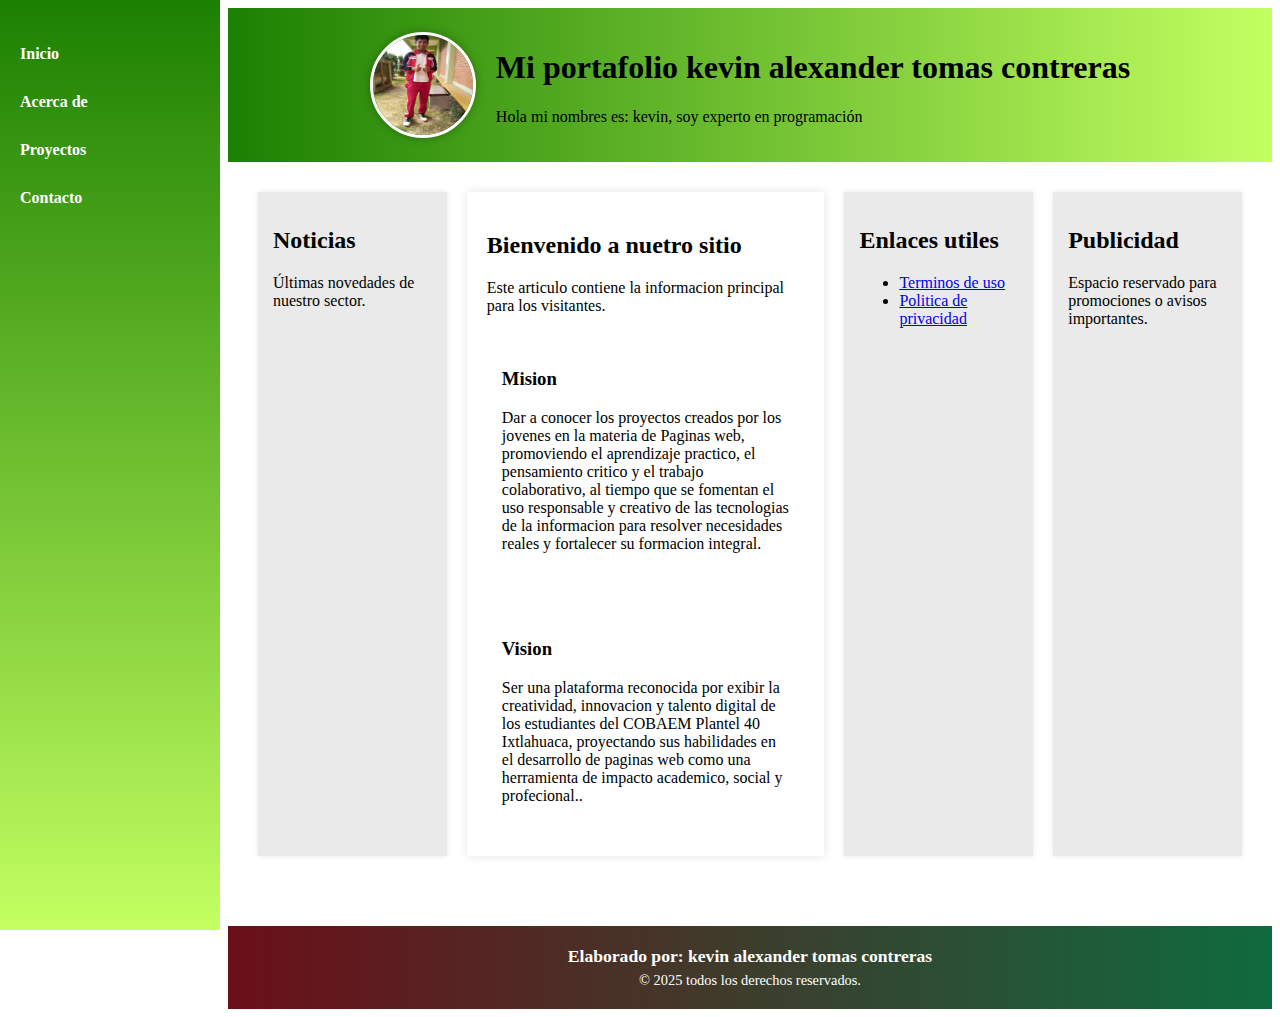
<file: index.html>
<html lang="es">
<head>
	<meta charset="UTF-8">
	<title>Mi Portafolio 603A
	</title>
	<style type="text/css"></style>
	<link rel="stylesheet" type="text/css" href="estilos.css">
	<title>Sembrarte</title>
</head>
<!--nav izquierdo-->
<nav>
	<ul>
		<li><a href="#">Inicio
		</a></li>
		<li><a href="#">Acerca de</a></li>
		<li><a href="#">Proyectos</a>
		<ul>
			<li><a href="#">Calificaciones</a></li>
			<li><a href="">Directorio</a></li>
			<li><a href="reforestacionkeny/inicio.html">Reforestación</a></li>
			<li><a href="#">Cuestionario</a></li>
		</ul> </li>
		<li><a href="contacto2.html">Contacto</a></li>
	</ul>
</nav>
<div class="contenido">
<!--header con imagen-->
<header>
	<img src="img/img.kevin.jpeg" alt="Foto de perfil">
	<div class="titulo">
		<h1>Mi portafolio kevin alexander tomas contreras </h1>
		<p>Hola mi nombres es: kevin, soy experto en programación</p>
	</div>
</header>
</head>
	<main>
		<aside>
			<h2>Noticias</h2>
			<p>Últimas novedades de nuestro sector.</p>
		</aside>
		<article>
			<h2>Bienvenido a nuetro sitio</h2>
			<p>Este articulo contiene la informacion principal para los visitantes.</p>
			<section>
				<h3>Mision</h3>
				<p>Dar a conocer los proyectos creados por los jovenes en la materia de Paginas web, promoviendo el aprendizaje practico, el pensamiento critico y el trabajo colaborativo, al tiempo que se fomentan el uso responsable y creativo de las tecnologias de la informacion para resolver necesidades reales y fortalecer su formacion integral.</p>
			</section>
			<section>
			<h3>Vision</h3>
			<p>Ser una plataforma reconocida por exibir la creatividad, innovacion y talento digital de los estudiantes del COBAEM Plantel 40 Ixtlahuaca, proyectando sus habilidades en el desarrollo de paginas web como una herramienta de impacto academico, social y profecional..</p>
			</section>
		</article>
		<aside>
			<h2>Enlaces utiles</h2>
			<ul>
				<li><a href="#">Terminos de uso</a></li>
				<li><a href="#">Politica de privacidad</a></li>
			</ul>
		</aside>
		<aside>
			<h2>Publicidad</h2>
			<p>Espacio reservado para promociones o avisos importantes.</p>
		</aside>
	</main>
	<!--footer-->
	<footer>
		<h3>Elaborado por: kevin alexander tomas contreras</h3>
		<p>&copy; 2025 todos los derechos reservados.</p>
	</footer>
</div>
	</html>
</file>
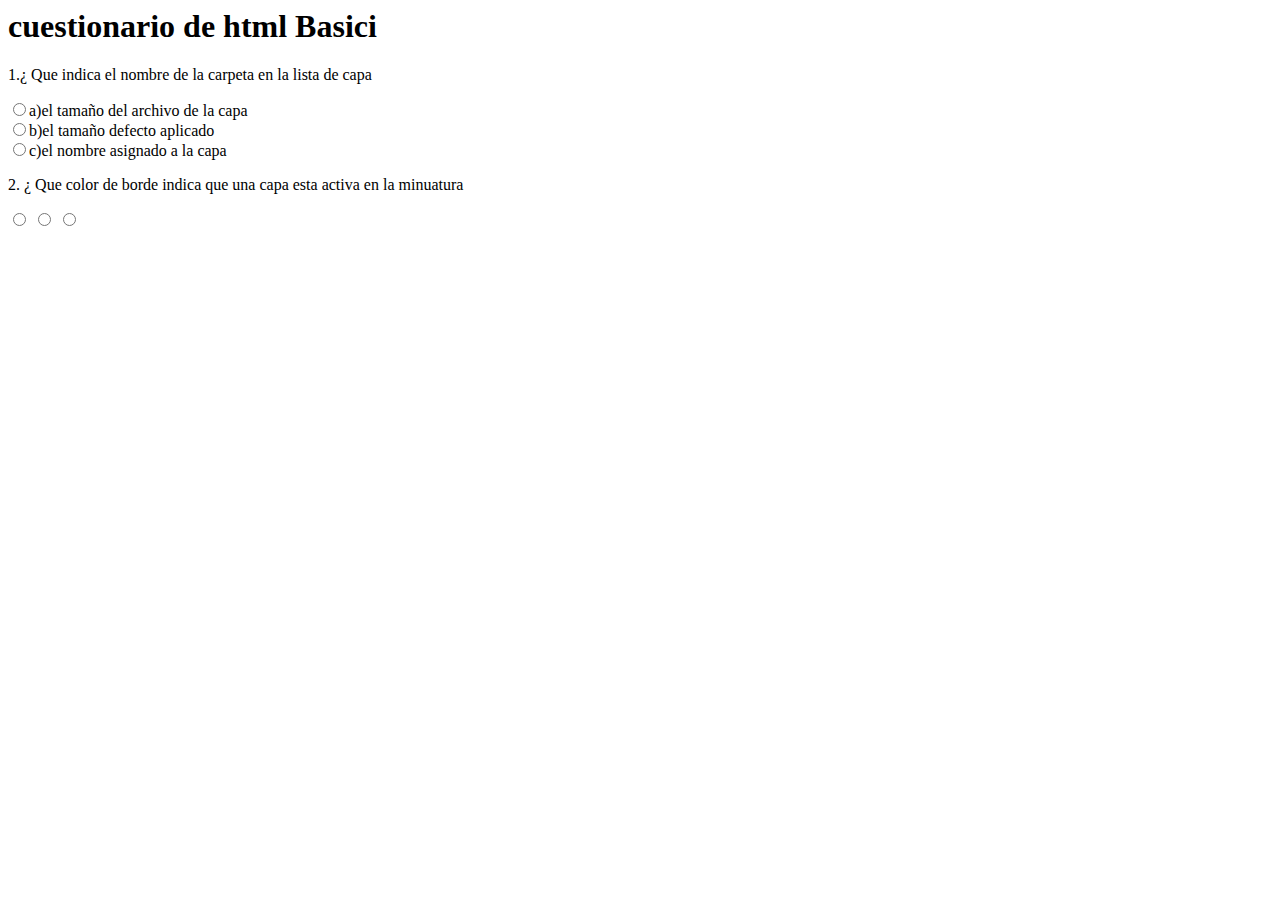
<file: cuestionario.html>
<title>Cuestionario</title>
<body>
	<h1> cuestionario de html Basici</h1>
	<form action="#" method="post">
		<! pregumta 1-->
			<p> 1.¿ Que indica el nombre de la carpeta en la lista de capa</p>
			<input type="radio" name="p1"vuelve="a">a)el tamaño del archivo de la capa</br>
			<input type="radio" name="p1"vuelve="a">b)el tamaño defecto aplicado</br>
			<input type="radio" name="p1"vuelve="a">c)el nombre asignado a la capa</br>
			<! pregumta 2-->
				<p>2. ¿ Que color de borde indica que una capa esta activa en la minuatura</p>
				<input type="radio" name="p2"vuelve="a">
			    <input type="radio" name="p2"vuelve="a">
			    <input type="radio" name="p2"vuelve="a">
</form>
</body>
</file>
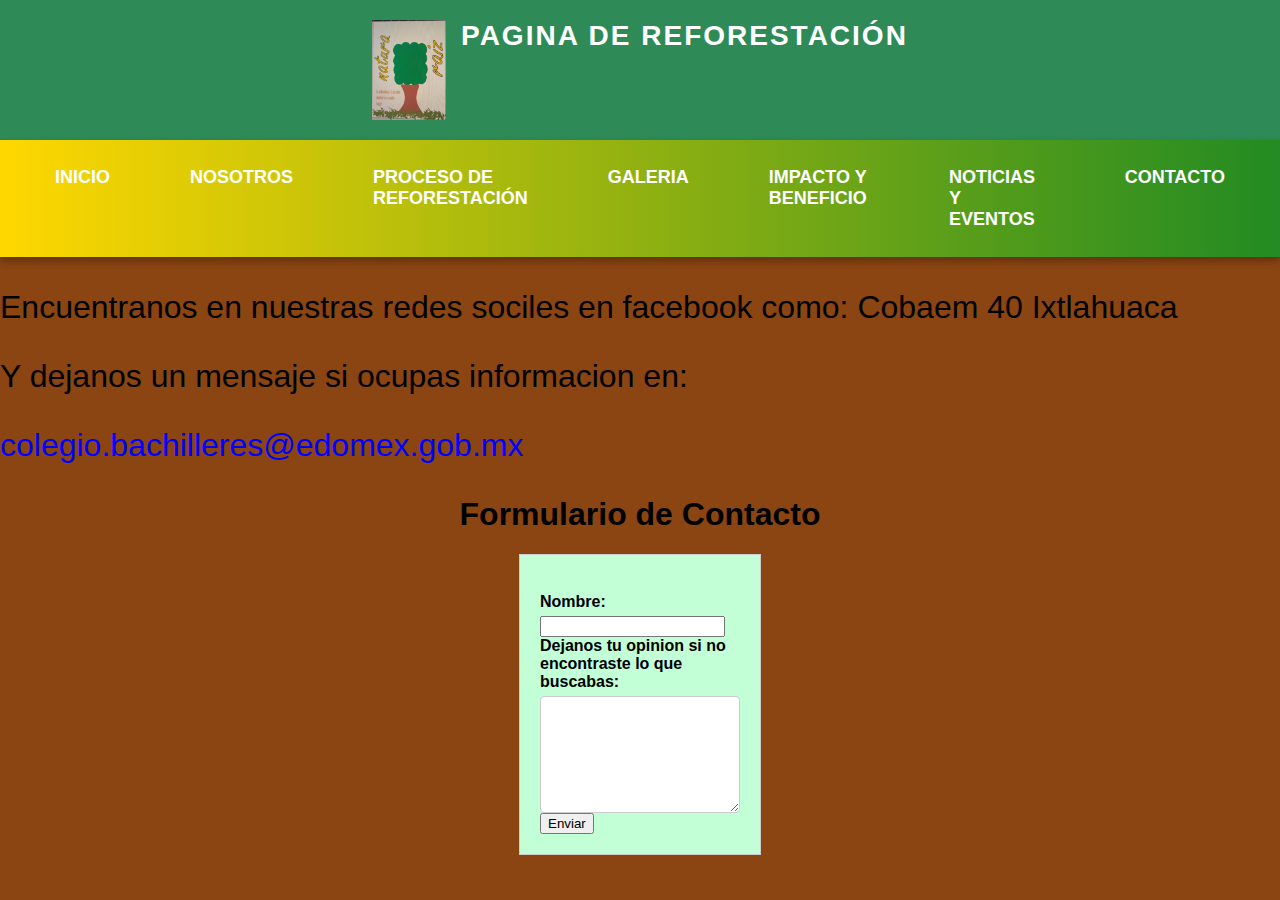
<file: reforestacionkeny/contacto.html>
<html>
<head>
	<meta charset="utf-8">
	<meta name="viewport" content="width=device-width, initial-scale=1">
	<link rel="stylesheet" type= "text/css" href="estilos2.css"> 
	<title>Eco Book</title>
	<style>
		p{
			font-size: 2em;
			color: black;
		}
	</style>
</head>
<body>
<header>
		<img src="img/logo.jpeg" alt="pagina de Reforestación">
		<span> Pagina de reforestación </span>
	</header>

	 
<!-- Barra de navegacion -->
<nav>
	<ul>
		<li><a href="pagina de inicio.html">Inicio</a></li>
		<li><a href="nosotros.html">Nosotros</a></li>
		<li><a href="procesodereforestacion.html">Proceso de reforestación</a> </li>
		<li><a href="galeria.html">Galeria</a></li>
		<li><a href="impactosybeneficios.html">Impacto y Beneficio</a></li>
		<li><a href="noticiasyeventos.html">Noticias y Eventos</a></li>
		<li><a href="inicio.html">Contacto</a></li>


</ul>
</nav>
   <p style="color: black;"style="font-size: 30px;"> Encuentranos en nuestras redes sociles en facebook como: Cobaem 40 Ixtlahuaca</p>
    <p style="color: black;"style="font-size: 30px;">Y dejanos un mensaje si ocupas informacion en:</p> 
    <p style="color: blue;"style="font-size: 30px;"> colegio.bachilleres@edomex.gob.mx</p> 

<title>Mi portafolio 603A</title>
	<style type="text/css"></style>
	<link rel="stylesheet" type= "text/css" href="estilos.css"> 
</head>
<h1>
    Formulario de Contacto
  </h1>
  <form action="#" method="post">
  	<br>
    <label for="Nombre">Nombre:</label>
    <input type="Nombre" id="Nombre" name="Nombre" required>
  	<br>
    <label for="Mensaje"> Dejanos tu opinion si no encontraste lo que buscabas:</label>
    <textarea id="Mensaje" name="Mensaje" rows="5" required></textarea>
    <button type="Submit">Enviar</button>
  </form>

</body>
</html>
</body>
</html>
</file>
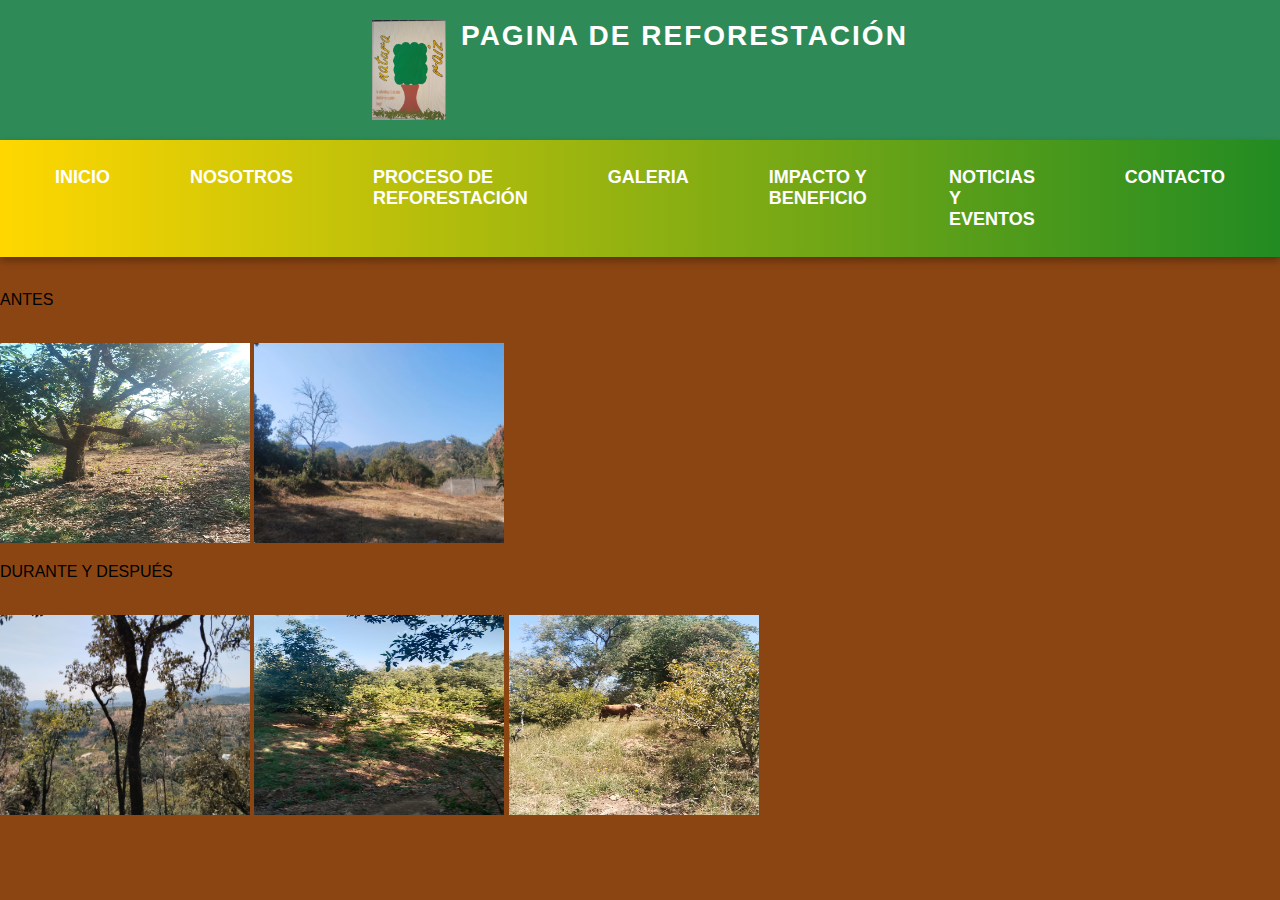
<file: reforestacionkeny/galeria.html>
<html>
<head>
	<meta charset="utf-8">
	<meta name="viewport" content="width=device-width, initial-scale=1">
	<link rel="stylesheet" type= "text/css" href="estilos.css"> 
	<title>Eco Book</title>

</head>
<body>
	<header>
		<img src="img/logo.jpeg" alt="pagina de Reforestación">
		<span> Pagina de reforestación </span>
	</header>
	




<!-- Barra de navegacion -->
<nav>
	<ul>
		<li><a href="pagina de inicio.html">Inicio</a></li>
		<li><a href="nosotros.html">Nosotros</a></li>
		<li><a href="procesodereforestacion.html">Proceso de reforestación</a> </li>
		<li><a href="inicio.html">Galeria</a></li>
		<li><a href="impactosybeneficios.html">Impacto y Beneficio</a></li>
		<li><a href="noticiasyeventos.html">Noticias y Eventos</a></li>
		<li><a href="contacto.html">Contacto</a></li>
	</ul>
</nav>
     <div>
	
    </div>

		
<br>
<p style="color: black;"style="font-size: 40px;">ANTES</p>
<br>
  <img src="img2/1.jpeg" width="250" height="200">
  <img src="img2/2.jpeg" width="250" height="200">
  
<br>
<p style="color: black;"style="font-size: 40px;">DURANTE Y DESPUÉS</p>
<br>
  <img src="img2/3.jpeg" width="250" height="200">
  <img src="img2/4.jpeg" width="250" height="200">
  <img src="img2/5.jpeg" width="250" height="200">
</body>
</html>
</file>
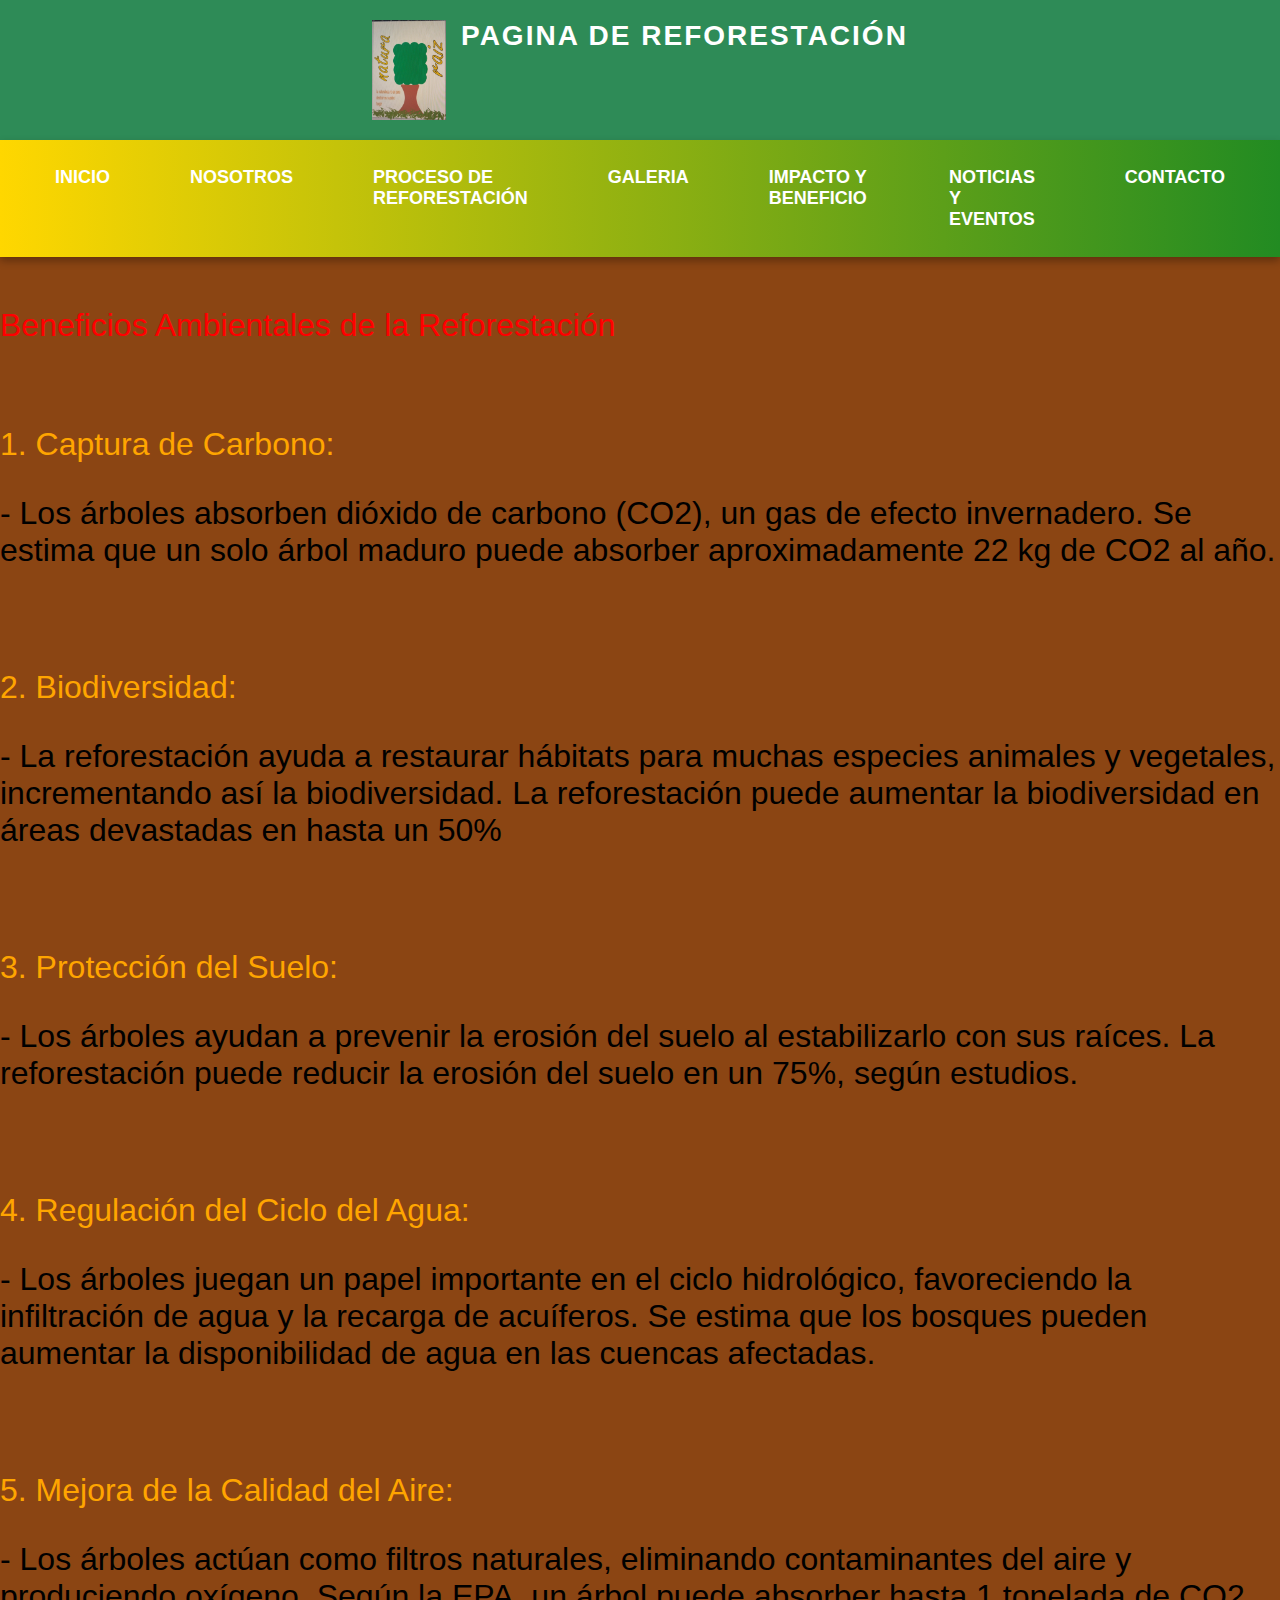
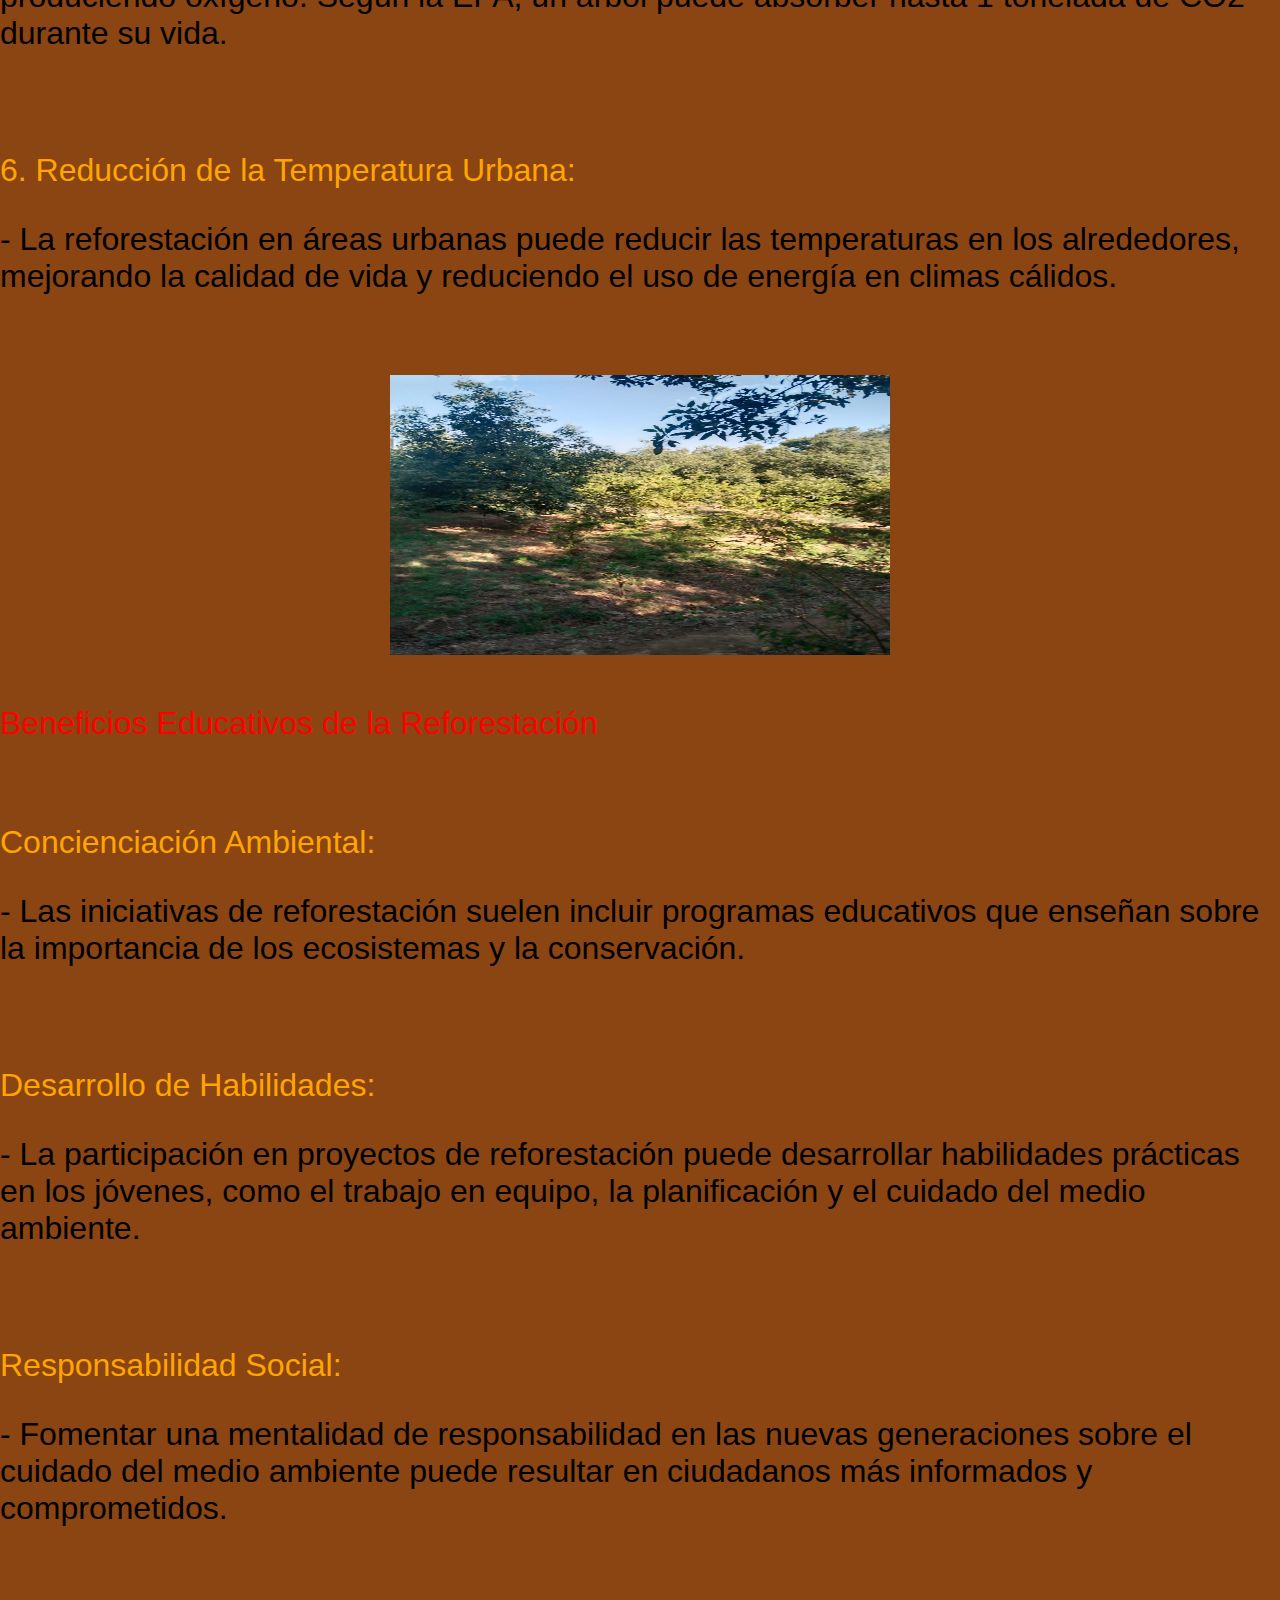
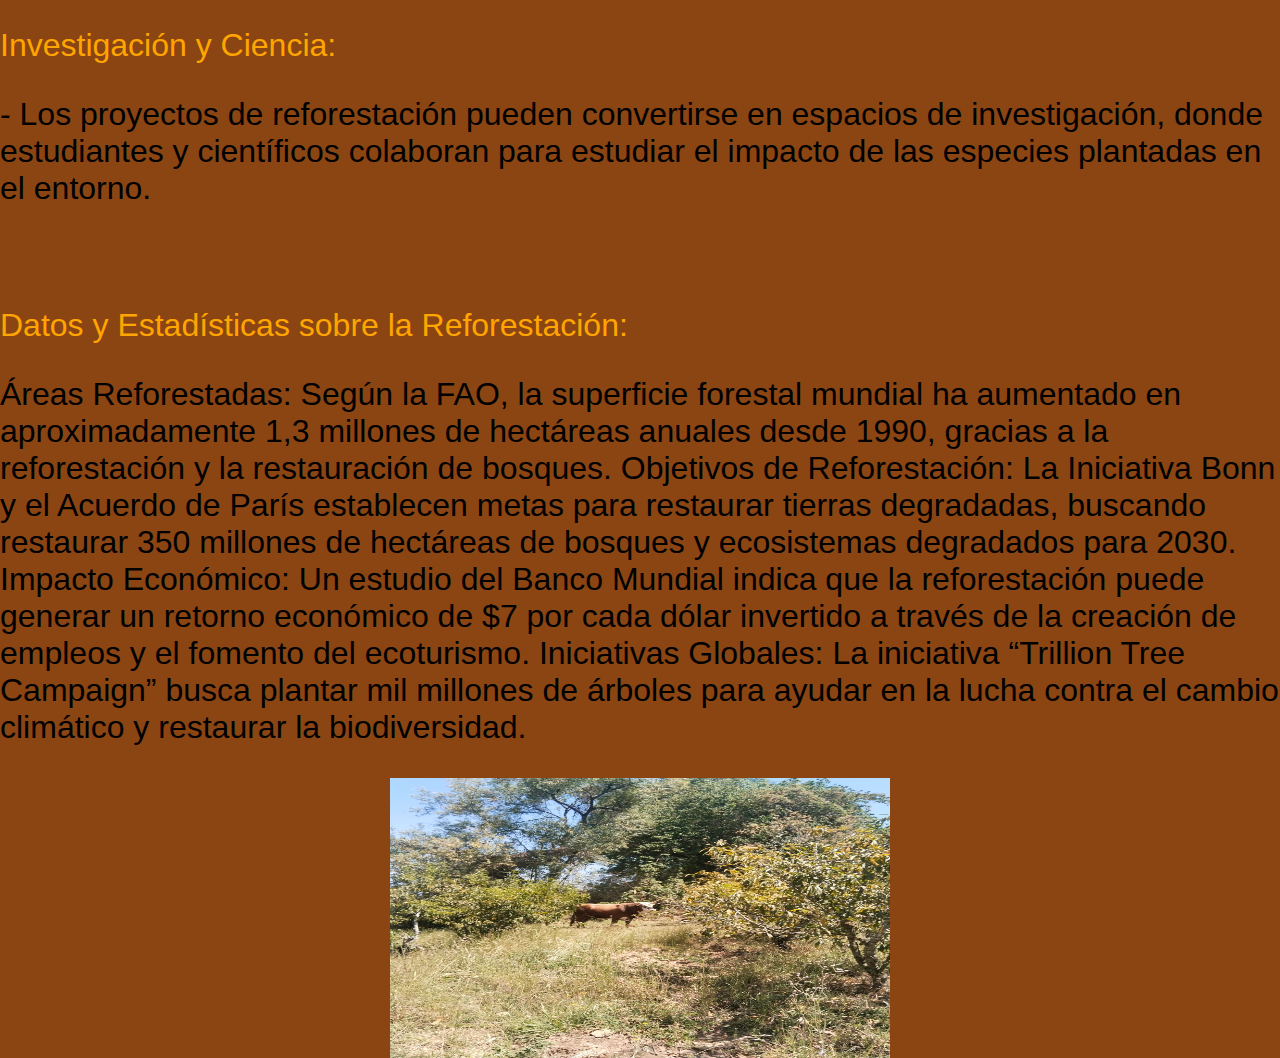
<file: reforestacionkeny/impactosybeneficios.html>
<html>
<head>
	<meta charset="utf-8">
	<meta name="viewport" content="width=device-width, initial-scale=1">
	<link rel="stylesheet" type= "text/css" href="estilos.css"> 
	<title>Eco Book</title>
	<style>
		p{
			font-size: 2em;
			color: black;
		}
	</style>
	
</head>
<body>
<header>
		<img src="img/logo.jpeg" alt="pagina de Reforestación">
		<span> Pagina de reforestación </span>
	</header>
	

<!-- Barra de navegacion -->
<nav>
	<ul>
	   <li><a href="pagina de inicio.html">Inicio</a></li>
		<li><a href="nosotros.html">Nosotros</a></li>
		<li><a href="procesodereforestacion.html">Proceso de reforestación</a> </li>
		<li><a href="galeria.html">Galeria</a></li>
		<li><a href="inicio.html">Impacto y Beneficio</a></li>
		<li><a href="noticiasyeventos.html">Noticias y Eventos</a></li>
		<li><a href="contacto.html">Contacto</a></li>

</ul>
</nav>
 <br>
 <p style="color: red;"style="font-size: 40px;">Beneficios Ambientales de la Reforestación</p>
<br>
 <p style="color: orange;"style="font-size: 40px;"> 1. Captura de Carbono:</p>
   <p style="color: black;"style="font-size: 40px;">  - Los árboles absorben dióxido de carbono (CO2), un gas de efecto invernadero. Se estima que un solo árbol maduro puede absorber aproximadamente 22 kg de CO2 al año.</p>
<br>
<br>
 <p style="color: orange;"style="font-size: 40px;">2. Biodiversidad:</p>
    <p style="color: black;"style="font-size: 40px;"> - La reforestación ayuda a restaurar hábitats para muchas especies animales y vegetales, incrementando así la biodiversidad. La reforestación puede aumentar la biodiversidad en áreas devastadas en hasta un 50%</p>
<br>
<br>
 <p style="color: orange;"style="font-size: 40px;">3. Protección del Suelo:</p>
    <p style="color: black;"style="font-size: 40px;"> - Los árboles ayudan a prevenir la erosión del suelo al estabilizarlo con sus raíces. La reforestación puede reducir la erosión del suelo en un 75%, según estudios.</p>
<br>
<br>
 <p style="color: orange;"style="font-size: 40px;">4. Regulación del Ciclo del Agua:</p>
    <p style="color: black;"style="font-size: 40px;"> - Los árboles juegan un papel importante en el ciclo hidrológico, favoreciendo la infiltración de agua y la recarga de acuíferos. Se estima que los bosques pueden aumentar la disponibilidad de agua en las cuencas afectadas.</p>
<br>
<br>
 <p style="color: orange;"style="font-size: 40px;">5. Mejora de la Calidad del Aire:</p>
    <p style="color: black;"style="font-size: 40px;"> - Los árboles actúan como filtros naturales, eliminando contaminantes del aire y produciendo oxígeno. Según la EPA, un árbol puede absorber hasta 1 tonelada de CO2 durante su vida.</p>
<br>
<br>
 <p style="color: orange;"style="font-size: 40px;">6. Reducción de la Temperatura Urbana:</p>
    <p style="color: black;"style="font-size: 40px;"> - La reforestación en áreas urbanas puede reducir las temperaturas en los alrededores, mejorando la calidad de vida y reduciendo el uso de energía en climas cálidos.</p>
<br>
<p style="font-size: 30px;"Este texto es mas grande>
  
<div style="text-align: center;"><img src="img2/4.jpeg" width="500" height="280"></div>
<br>
<p style="color: red;"style="font-size: 40px;">Beneficios Educativos de la Reforestación</p>
<br>
 <p style="color: orange;"style="font-size: 40px;">Concienciación Ambiental:</p>
    <p style="color: black;"style="font-size: 40px;"> - Las iniciativas de reforestación suelen incluir programas educativos que enseñan sobre la importancia de los ecosistemas y la conservación.</p>
   <br>
   <br>
 <p style="color: orange;"style="font-size: 40px;">Desarrollo de Habilidades:</p>
    <p style="color: black;"style="font-size: 40px;"> - La participación en proyectos de reforestación puede desarrollar habilidades prácticas en los jóvenes, como el trabajo en equipo, la planificación y el cuidado del medio ambiente.</p>
<br>
<br>
 <p style="color: orange;"style="font-size: 40px;">Responsabilidad Social:</p>
    <p style="color: black;"style="font-size: 40px;"> - Fomentar una mentalidad de responsabilidad en las nuevas generaciones sobre el cuidado del medio ambiente puede resultar en ciudadanos más informados y comprometidos.</p>
<br>
<br>
 <p style="color: orange;"style="font-size: 40px;">Investigación y Ciencia:</p>
    <p style="color: black;"style="font-size: 40px;"> - Los proyectos de reforestación pueden convertirse en espacios de investigación, donde estudiantes y científicos colaboran para estudiar el impacto de las especies plantadas en el entorno.</p>
<br>
<br>
 <p style="color: orange;"style="font-size: 40px;">Datos y Estadísticas sobre la Reforestación:</p>
 <p style="color: black;"style="font-size: 40px;"> Áreas Reforestadas: Según la FAO, la superficie forestal mundial ha aumentado en aproximadamente 1,3 millones de hectáreas anuales desde 1990, gracias a la reforestación y la restauración de bosques.
Objetivos de Reforestación: La Iniciativa Bonn y el Acuerdo de París establecen metas para restaurar tierras degradadas, buscando restaurar 350 millones de hectáreas de bosques y ecosistemas degradados para 2030.
Impacto Económico: Un estudio del Banco Mundial indica que la reforestación puede generar un retorno económico de $7 por cada dólar invertido a través de la creación de empleos y el fomento del ecoturismo.
Iniciativas Globales: La iniciativa “Trillion Tree Campaign” busca plantar mil millones de árboles para ayudar en la lucha contra el cambio climático y restaurar la biodiversidad.</p>

<p style="font-size: 30px;"Este texto es mas grande>

<div style="text-align: center;"><img src="img2/5.jpeg" width="500" height="280"></div>

</body>
</html>
</file>
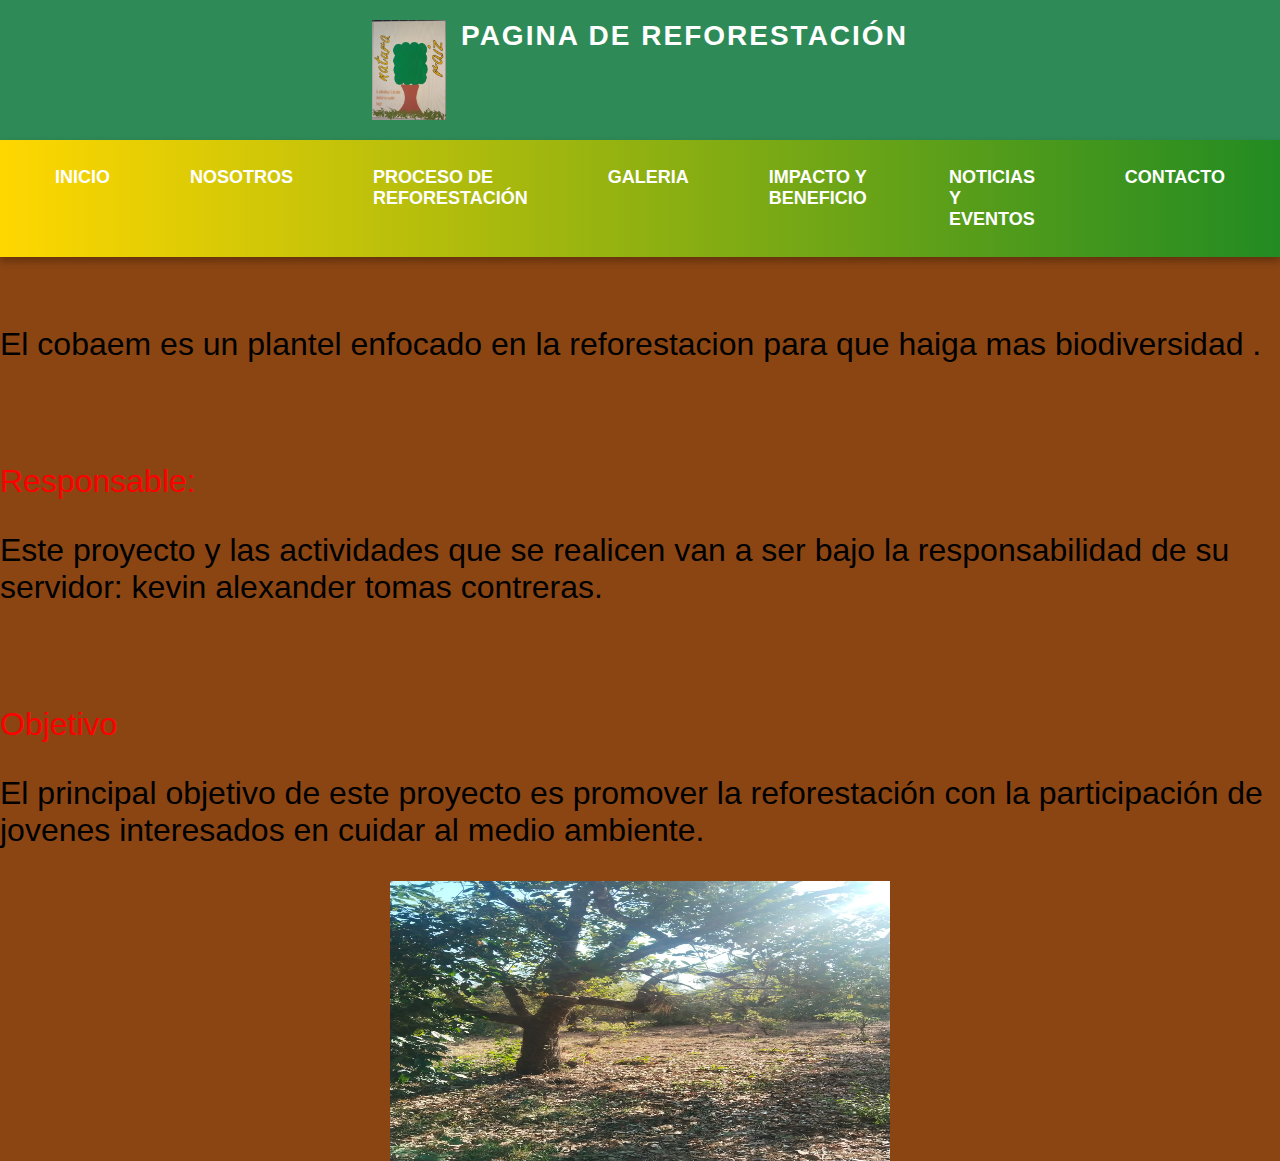
<file: reforestacionkeny/nosotros.html.html>
<html>
<head>
	<meta charset="utf-8">
	<meta name="viewport" content="width=device-width, initial-scale=1">
	<link rel="stylesheet" type= "text/css" href="estilos.css"> 
	<title>Eco Book</title>
	<style>
		p{
			font-size: 2em;
			color: black;
		}
	</style>
	
</head>
<body>
<header>
		<img src="img/logo.jpeg" alt="pagina de Reforestación">
		<span> Pagina de reforestación </span>
	</header>
	

<!-- Barra de navegacion -->
<nav>
	<ul>
		<li><a href="pagina de inicio.html">Inicio</a></li>
		<li><a href="inicio.html">Nosotros</a></li>
		<li><a href="procesodereforestacion.html">Proceso de reforestación</a> </li>
		<li><a href="galeria.html">Galeria</a></li>
		<li><a href="impactosybeneficios.html">Impacto y Beneficio</a></li>
		<li><a href="noticiasyeventos.html">Noticias y Eventos</a></li>
		<li><a href="contacto.html">Contacto</a></li>

</ul>
</nav>

<p style="color: black;"style="font-size: 40px;"> 
	<br>
	El cobaem es un plantel enfocado en la reforestacion para que haiga mas biodiversidad .</p>
	<br>
	<br>
<p style="color: red;"style="font-size: 40px;">Responsable:</p>
	<p style="color: black;"style="font-size: 40px;"> Este proyecto y las actividades que se realicen van a ser bajo la responsabilidad de su servidor: kevin alexander tomas contreras.</p>
	<br>
	<br>
<p style="color: red;"style="font-size: 40px;"> Objetivo</p>
	<p style="color: black;"style="font-size: 40px;"> El principal objetivo de este proyecto es promover la reforestación con la participación de jovenes interesados en cuidar al medio ambiente.</p>

<p style="font-size: 30px;"Este texto es mas grande>
  
<div style="text-align: center;"><img src="img2/1.jpeg" width="500" height="280"></div>
  

	</body>
</html>
</file>
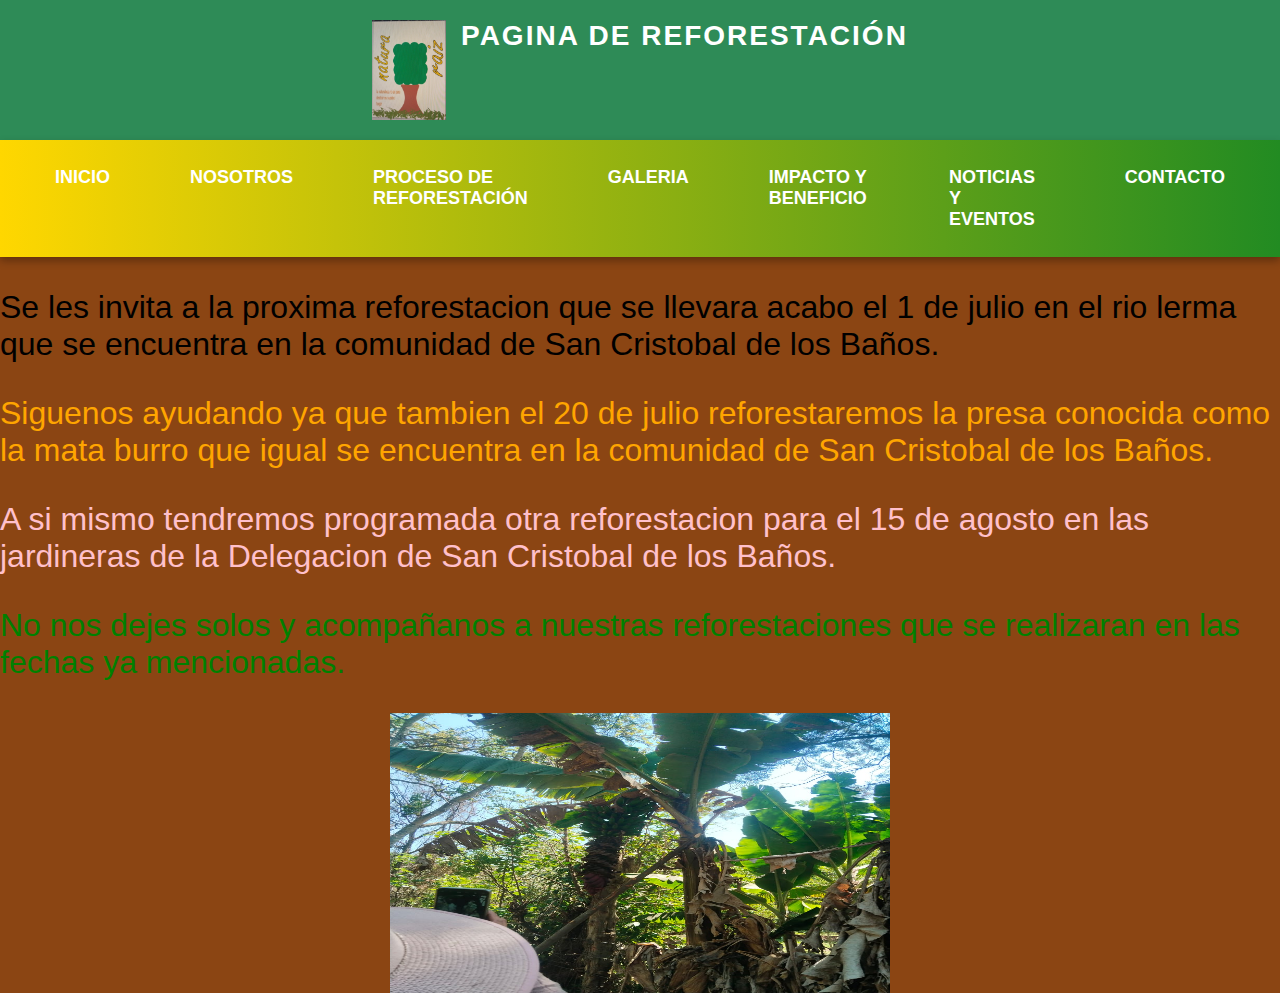
<file: reforestacionkeny/noticiasyeventos.html>
<html>
<head>
	<meta charset="utf-8">
	<meta name="viewport" content="width=device-width, initial-scale=1">
	<link rel="stylesheet" type= "text/css" href="estilos.css"> 
	<title>Eco Book</title>
	<style>
		p{
			font-size: 2em;
			color: black;
		}
	</style>
	
</head>
<body>
<header>
		<img src="img/logo2.jpeg" alt="pagina de Reforestación">
		<span> Pagina de reforestación </span>
	</header>
	

<!-- Barra de navegacion -->
<nav>
	<ul>
		<li><a href="pagina de inicio.html">Inicio</a></li>
		<li><a href="nosotros.html">Nosotros</a></li>
		<li><a href="procesodereforestacion.html">Proceso de reforestación</a> </li>
		<li><a href="galeria.html">Galeria</a></li>
		<li><a href="impactosybeneficios.html">Impacto y Beneficio</a></li>
		<li><a href="inicio.html">Noticias y Eventos</a></li>
		<li><a href="contacto.html">Contacto</a></li>


</ul>
</nav>

 <p style="color: black;"style="font-size: 40px;"> 
 	Se les invita a la proxima reforestacion que se llevara acabo el 1 de julio en el rio lerma que se encuentra en la comunidad de San Cristobal de los Baños.</p>

 <p style="color: orange;"style="font-size: 40px;"> 
 	Siguenos ayudando ya que tambien el 20 de julio reforestaremos la presa conocida como la mata burro que igual se encuentra en la comunidad de San Cristobal de los Baños.</p>

 <p style="color: pink;"style="font-size: 40px;"> 
    A si mismo tendremos programada otra reforestacion para el 15 de agosto en las jardineras de la Delegacion de San Cristobal de los Baños.</p>

<p style="color: green;"style="font-size: 40px;"> 
    No nos dejes solos y acompañanos a nuestras reforestaciones que se realizaran en las fechas ya mencionadas.

<p style="font-size: 30px;"Este texto es mas grande>
 

<div style="text-align: center;"><img src="img2/6.jpeg" width="500" height="280"></div>

</body>
</html>
</file>
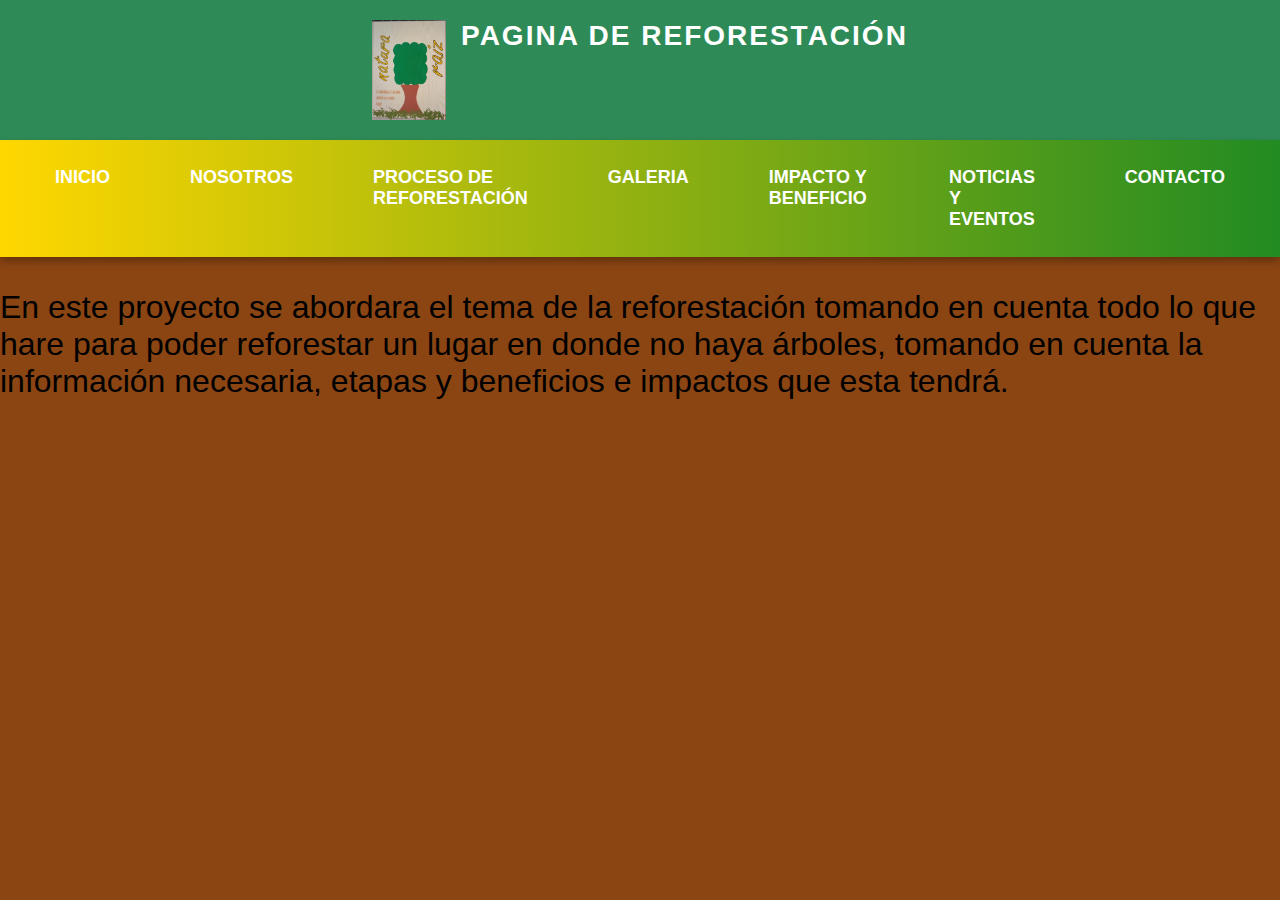
<file: reforestacionkeny/pagina de inicio.html>
<!DOCTYPE html>
<html>
<head>
	<meta charset="utf-8">
	<meta name="viewport" content="width=device-width, initial-scale=1">
	<link rel="stylesheet" type= "text/css" href="estilos.css"> 
	<title>Eco Book</title>
	<style>
		p{
			font-size: 2em;
			color: black;
		}
	</style>
</head>
<body>
<header>
		<img src="img/logo.jpeg" alt="pagina de Reforestación">
		<span> Pagina de reforestación </span>
	</header>
	

<!-- Barra de navegacion -->
<nav>
	<ul>
		<li><a href="inicio.html">Inicio</a></li>
		<li><a href="nosotros.html">Nosotros</a></li>
		<li><a href="procesodereforestacion.html">Proceso de reforestación</a> </li>
		<li><a href="galeria.html">Galeria</a></li>
		<li><a href="impactosybeneficios.html">Impacto y Beneficio</a></li>
		<li><a href="noticiasyeventos.html">Noticias y Eventos</a></li>
		<li><a href="contacto.html">Contacto</a></li>
</ul>
</nav>
   <p style="color: black;"style="font-size: 40px;"> 
   En este proyecto se abordara el tema de la reforestación tomando en cuenta todo lo que hare para poder reforestar un lugar en donde no haya árboles, tomando en cuenta la información necesaria, etapas y beneficios e impactos que esta tendrá.</p>
  
 <p style="font-size: 30px;"Este texto es mas grande>
 

</body>
</html>
</body>
</html>
</file>
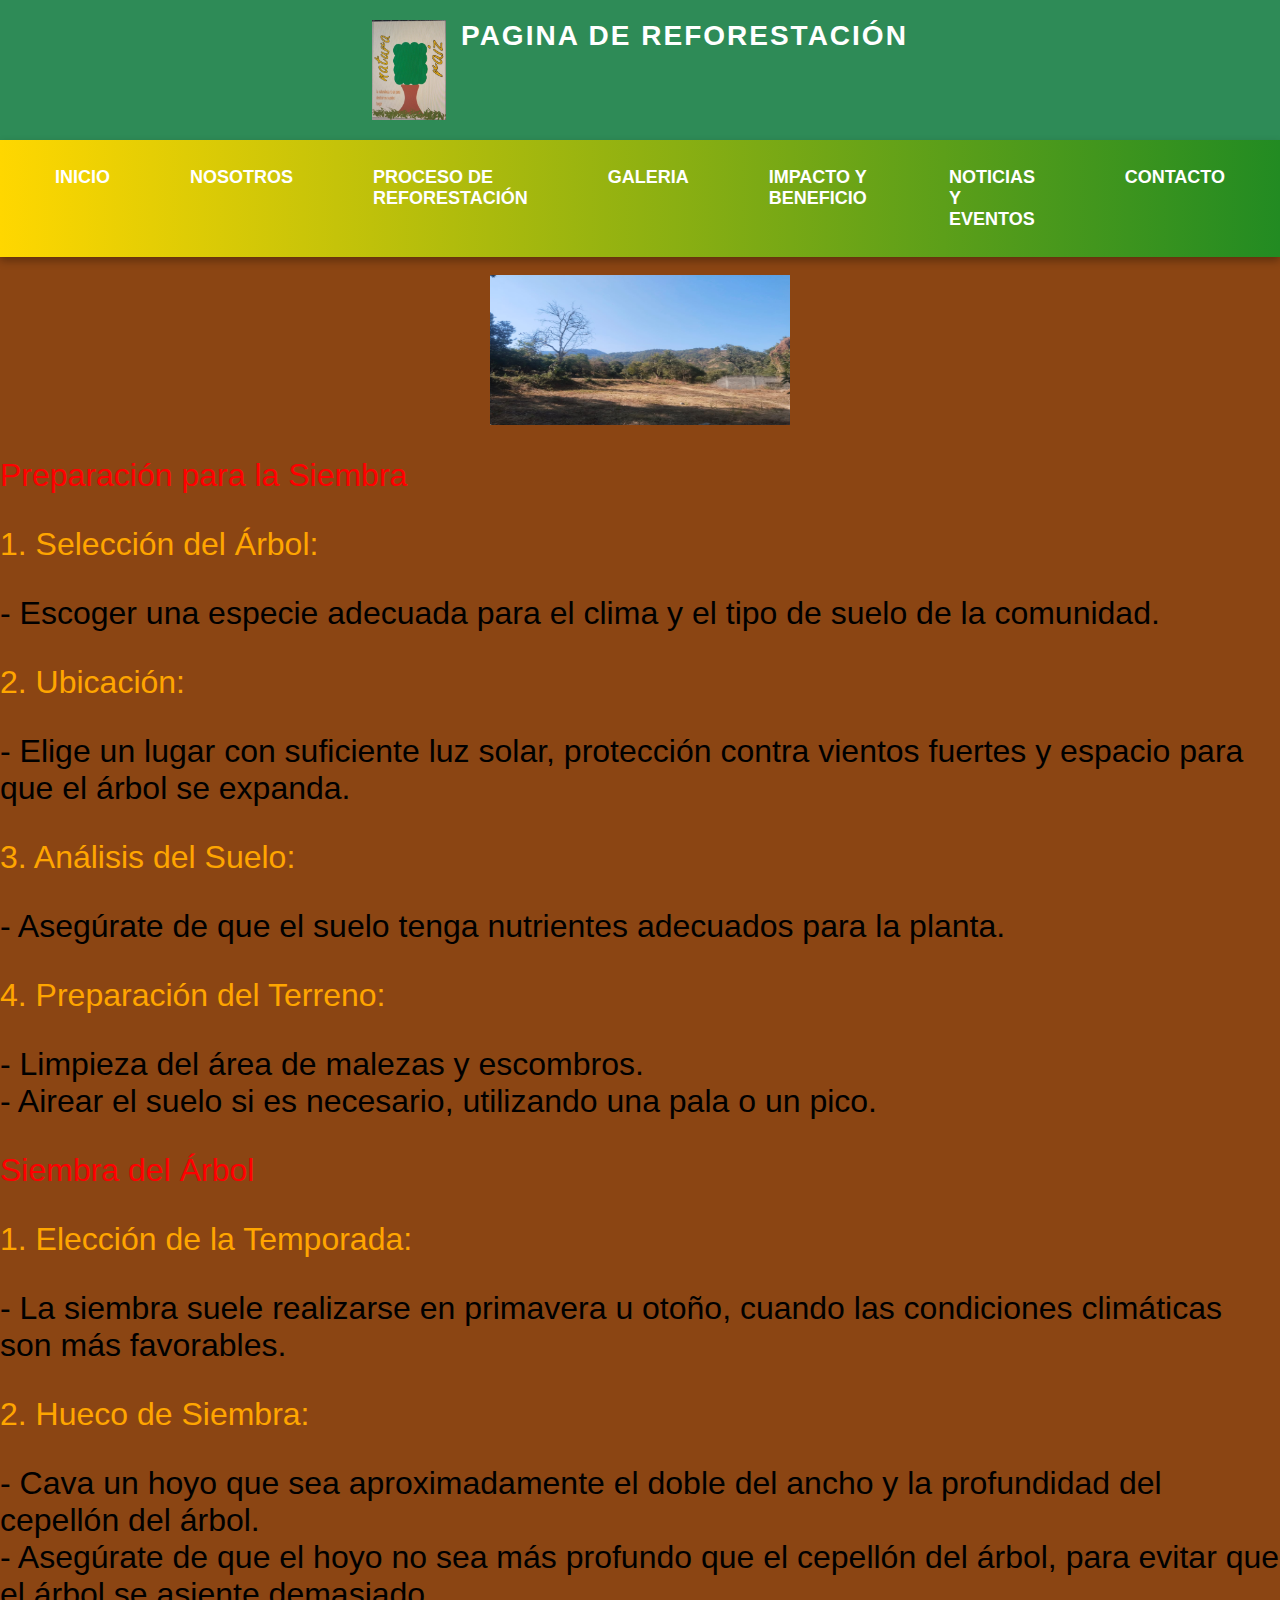
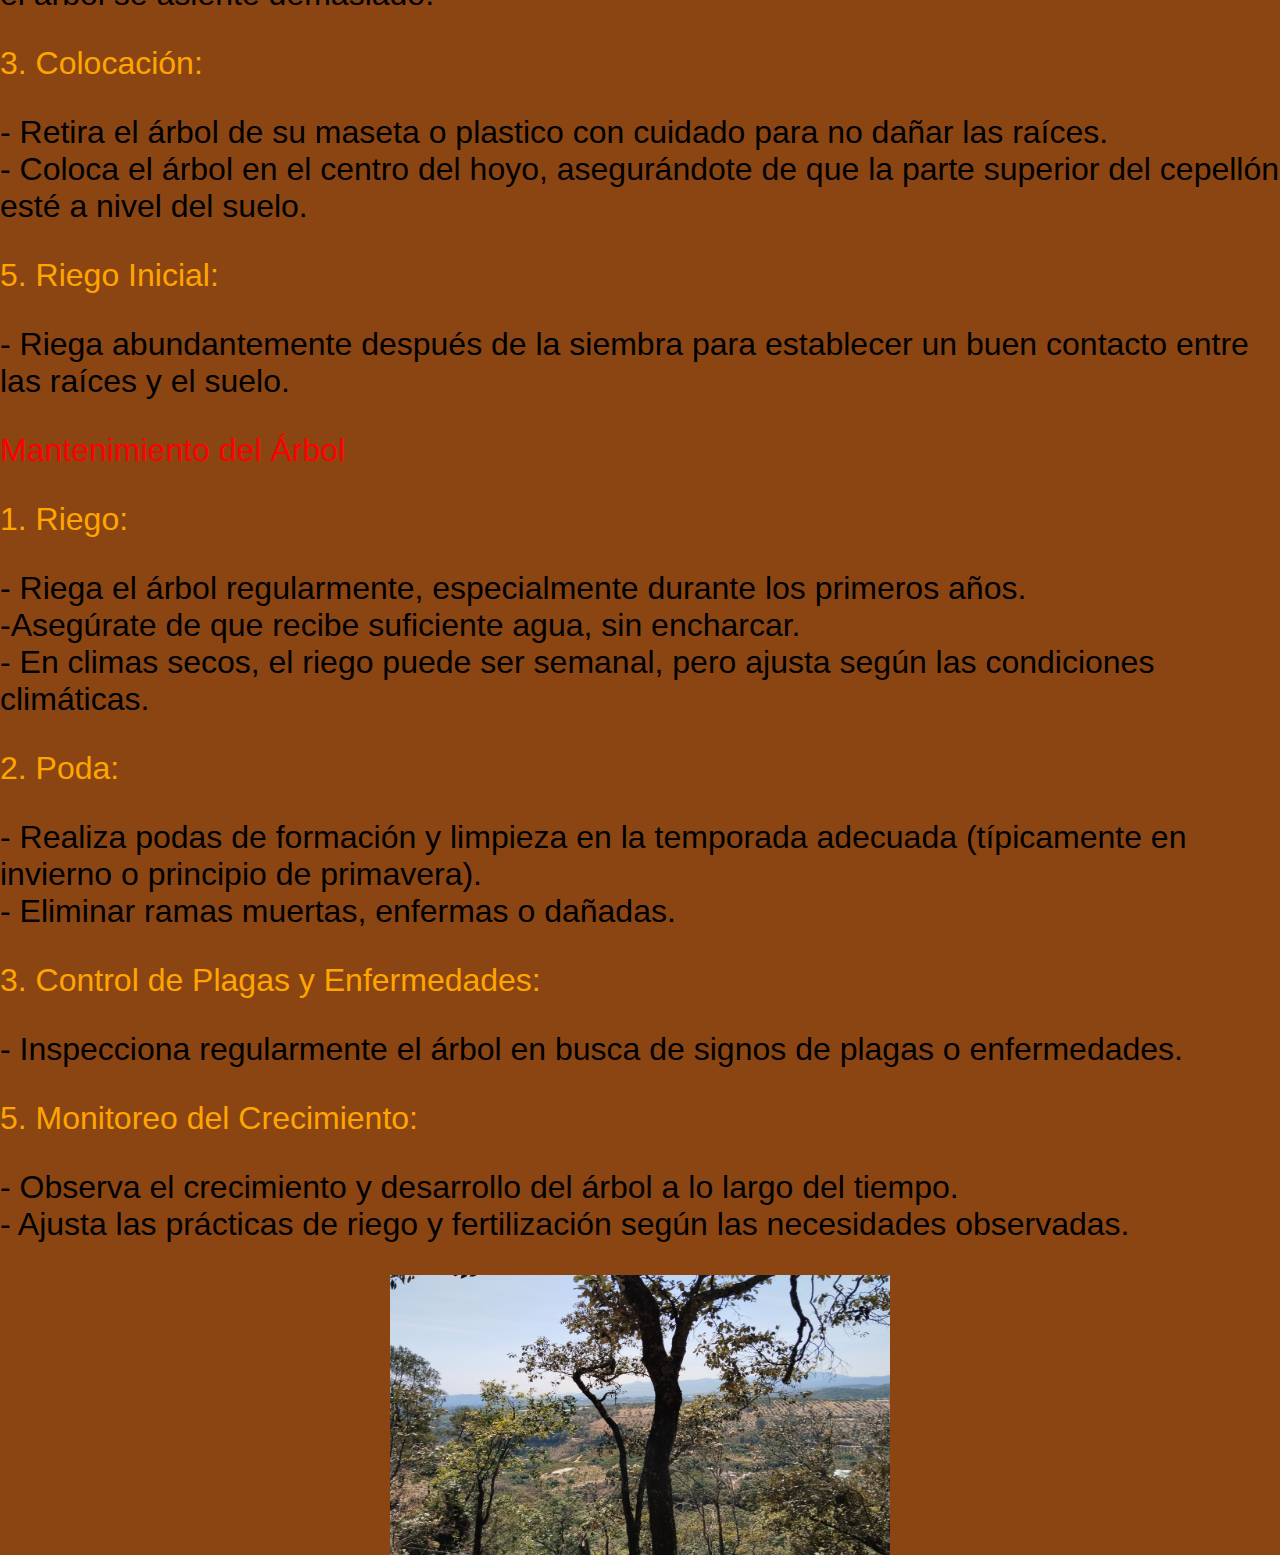
<file: reforestacionkeny/procesodereforestacion.html>
<html>
<head>
	<meta charset="utf-8">
	<meta name="viewport" content="width=device-width, initial-scale=1">
	<link rel="stylesheet" type= "text/css" href="estilos.css"> 
	<title>Eco Book</title>
	<style>
		p{
			font-size: 2em;
			color: black;
		}
	</style>
	
</head>
<body>
<header>
		<img src="img/logo.jpeg" alt="pagina de Reforestación">
		<span> Pagina de reforestación </span>
	</header>
	

<!-- Barra de navegacion -->
<nav>
	<ul>
		<li><a href="pagina de inicio.html">Inicio</a></li>
		<li><a href="Nosotros.html">Nosotros</a></li>
		<li><a href="inicio.html">Proceso de reforestación</a> </li>
		<li><a href="galeria.html">Galeria</a></li>
		<li><a href="impactosybeneficios.html">Impacto y Beneficio</a></li>
		<li><a href="noticiasyeventos.html">Noticias y Eventos</a></li>
		<li><a href="contacto.html">Contacto</a></li>

</ul>
</nav>
<br>
<div style="text-align: center;"><img src="img2/2.jpeg" width="300" height="150"></div>
 
 <p style="color: red;"style="font-size: 40px;">Preparación para la Siembra</p>

<p style="color: orange;"style="font-size: 40px;"> 1. Selección del Árbol:</p>
   <p style="color: black;"style="font-size: 40px;">- Escoger una especie adecuada para el clima y el tipo de suelo de la comunidad.</p>

<p style="color: orange;"style="font-size: 40px;"> 2. Ubicación:</p>
   <p style="color: black;"style="font-size: 40px;">- Elige un lugar con suficiente luz solar, protección contra vientos fuertes y espacio para que el árbol se expanda.</p>

<p style="color: orange;"style="font-size: 40px;"> 3. Análisis del Suelo:</p>
   <p style="color: black;"style="font-size: 40px;">- Asegúrate de que el suelo tenga nutrientes adecuados para la planta.</p>

<p style="color: orange;"style="font-size: 40px;"> 4. Preparación del Terreno:</p>
   <p style="color: black;"style="font-size: 40px;">- Limpieza del área de malezas y escombros.
   <br>- Airear el suelo si es necesario, utilizando una pala o un pico.</p>

<p style="color: red;"style="font-size: 40px;">Siembra del Árbol</p>

<p style="color: orange;"style="font-size: 40px;"> 1. Elección de la Temporada:</p>
   <p style="color: black;"style="font-size: 40px;">- La siembra suele realizarse en primavera u otoño, cuando las condiciones climáticas son más favorables.</p>

<p style="color: orange;"style="font-size: 40px;"> 2. Hueco de Siembra:</p>
   <p style="color: black;"style="font-size: 40px;">- Cava un hoyo que sea aproximadamente el doble del ancho y la profundidad del cepellón del árbol.
   <br>- Asegúrate de que el hoyo no sea más profundo que el cepellón del árbol, para evitar que el árbol se asiente demasiado.</p>

<p style="color: orange;"style="font-size: 40px;"> 3. Colocación:</p>
   <p style="color: black;"style="font-size: 40px;">- Retira el árbol de su maseta o plastico con cuidado para no dañar las raíces.
   <br>- Coloca el árbol en el centro del hoyo, asegurándote de que la parte superior del cepellón esté a nivel del suelo.</p>

<p style="color: orange;"style="font-size: 40px;"> 5. Riego Inicial:</p>
   <p style="color: black;"style="font-size: 40px;">- Riega abundantemente después de la siembra para establecer un buen contacto entre las raíces y el suelo.</p>

<p style="color: red;"style="font-size: 40px;">Mantenimiento del Árbol</p>

<p style="color: orange;"style="font-size: 40px;"> 1. Riego:</p>
   <p style="color: black;"style="font-size: 40px;">- Riega el árbol regularmente, especialmente durante los primeros años. 
   	<br>-Asegúrate de que recibe suficiente agua, sin encharcar.
   <br>- En climas secos, el riego puede ser semanal, pero ajusta según las condiciones climáticas.</p>

<p style="color: orange;"style="font-size: 40px;"> 2. Poda:</p>
   <p style="color: black;"style="font-size: 40px;">- Realiza podas de formación y limpieza en la temporada adecuada (típicamente en invierno o principio de primavera).
   <br>- Eliminar ramas muertas, enfermas o dañadas.</p>

<p style="color: orange;"style="font-size: 40px;"> 3. Control de Plagas y Enfermedades:</p>
   <p style="color: black;"style="font-size: 40px;">- Inspecciona regularmente el árbol en busca de signos de plagas o enfermedades.</p>

<p style="color: orange;"style="font-size: 40px;"> 5. Monitoreo del Crecimiento:</p>
   <p style="color: black;"style="font-size: 40px;">- Observa el crecimiento y desarrollo del árbol a lo largo del tiempo.
   <br>- Ajusta las prácticas de riego y fertilización según las necesidades observadas.</p>

<div style="text-align: center;"><img src="img2/3.jpeg" width="500" height="280"></div>

	</body>
</html>
</file>
<file: estilos.css>
<style>
body{
	margin: 0;
front-family:'segoe UI',sans-serif;
display: flex;
}
/*NAV (izquierda)*/
Nav{
	width: 220px;
	min-height: 100vh;
	background: linear-gradient(to bottom,#1C8001, #C3FF61);
	color:white;
	padding-top: 30px;
	position: fixed;
	left: 0;
	top: 0;
}
Nav ul{
	list-style: none;
	padding: 0;
	margin: 0;
}
Nav ul li{
	position: relative;
}
Nav ul li a{
	display: block;
	padding: 15px 20px;
    color: white;
    text-decoration: none;
    font-weight: bold;
    transition: background 0.3s;
}
Nav ul li a:hover{
	background-color:rgba(255, 255, 255, 0.1);
}
/*submenu*/
nav ul li ul {
	display: none;
	background-color:#174f36 ;
}
Nav ul li:hover ul{
	display: block;
}
Nav ul li ul li a {
	padding-left: 30px;
	font-weight: normal;
}
/*Contenido*/
.contenido {
	margin-left: 220px;
	width: calc(100% - 220px);
}
header{
	background: linear-gradient(to right, #1C8001,#C3FF61);
	color: width;
	padding: 20px;
	text-align: center;
	display: flex;
	align-items: center;
	justify-content: center;
	gap: 20px;
	flex-wrap: wrap;
}
header img {
	width: 100px;
	height: 100px;
	border-radius: 50%;
	border: 3px solid white;
	box-shadow: 0 0 10px rgba(0, 0, 0, 0.3);
}
header .titulo {
	text-align: left;
}
main{
	display: flex;
	flex-wrap: wrap;
	padding: 20px;
}
article {
	flex: 2;
	background-color: white;
	margin: 10px;
	padding: 20px;
	box-shadow: 0 0 10px rgba(0, 0, 0, 0.1);
}
	
section{
	background-color: #fff;
	padding: 15px;
	margin-top: 20px;
	border-left: 0 0 5px solid #6b0f1a;
}
aside {
	flex: 1;
	background-color: #eaeaea;
	margin: 10px;
	padding: 15px;
	box-shadow: 0 0 5px rgba(0, 0, 0, 0.1);
}
footer{
	background:linear-gradient(to right,#6b0f1a,#0f6b3e);
	color: white;
	text-align: center;
	padding: 20px 0;
	margin-top: 40px;
}
footer h3 {
	margin: 0;
	font-size: 1.1em;
}
footer p {
	margin: 5px 0 0 0 ;
	font-size: 0.9em;
}
</style>
</file>
<file: reforestacionkeny/estilos2.css>
body {
    font-family: Arial, sans-serif;
    background-color: #D3EAFF;
    margin: 0;
    padding: 0;
}

.container {
    width: 80%;
    max-width: 400px;
    margin: 50px auto;
    padding: 20px;
    background: #FFEB12;
    box-shadow: 0 0 10px rgba(0, 0, 0, 0.1);
    border-radius: 8px;
}

h1 {
    text-align: center;
    color: #000000;
}

.form-group {
    margin-bottom: 15px;
}

label {
    display: block;
    margin-bottom: 5px;
    color: #000000;
}

input[type="text"],
input[type="email"],
textarea {
    width: 100%;
    padding: 10px;
    border: 1px solid #ccc;
    border-radius: 4px;
    font-size: 16px;
}

input[type="text"]:focus,
input[type="email"]:focus,
textarea:focus {
    border-color: #ffeb12;
    outline: none;
}

.btn {
    width: 100%;
    padding: 10px;
    background: #FFEB12;
    color: blue;
    border: none;
    border-radius: 4px;
    font-size: 16px;
    cursor: pointer;
}

.btn:hover {
    background: #ffeb12;
}
/* Estilos para el formulario */
form {
  background-color: #c3ffd6;
  color: #333;
  border: 1px solid #ccc;
  padding: 20px;
  width: 200px; /* Ajusta el ancho según tus necesidades */
  margin: 20px auto; /* Centra el formulario en la página */
}

/* Estilos para los inputs */
input[type="text"],
input[type="email"] {
  width: 100%;
  padding: 8px;
  margin-bottom: 15px; /* Espacio entre los inputs */
  box-sizing: border-box; /* Incluye el padding y el borde en el ancho total */
  border: 1px solid #ddd;
  border-radius: 4px;
}

/* Estilos para el botón */
input[type="submit"] {
  background-color: #c3fffe;
  color: white;
  padding: 10px 20px;
  border: none;
  cursor: pointer;
  border-radius: 4px;
}

input[type="submit"]:hover {
  background-color: #FFEB12;
}

/* Estilos para los labels */
label {
  display: block;
  margin-bottom: 5px;
  font-weight: bold;
}

fieldset {
  padding: 20px;
  border: none;
}

legend {
  font-weight: bold;
}
</file>
<file: reforestacionkeny/estilos.css>
/*Estilos generales d la pagina*/
body{font-family:Arial, sans-serif;
margin:0;
padding:0;
background-color:#8b4513;
text-aling:center;
color:#0d47a1;
}

/*Estilos para la cabecera*/
header{
	background-color:#2e8b57;
    color:white;
    padding:20px; 
    font-size:28px;
    font-weight:bold;
    text-transform:uppercase;
    letter-spacing:2px;
    display:flex;
    aling-items:center;
    justify-content:center;
    gap:15px;
}
header img{
	height:100px;
}
header span{
	color black;
}
/*Estilos para la barra de navegacion*/

nav{
    background: linear-gradient(90deg, #FFD700, #228B22);
    padding: 15px;
    box-shadow: 0 4px 8px rgba(0, 0, 0, 0.3);
}
ul{
    list-style: none;
    margin: 0;
    padding: 0;
    display: flex;
    justify-content: center;
}
li{
    position: relative;
    margin: 0 15px;
}
a{
    text-decoration: none;
    color: white;
    padding: 12px 25px;
    display:block;
    font-size: 18px;
    font-weight: bold;
    text-transform: uppercase;
    transition: all 0.3s ease-in-out;
    border-radius: 8px;
}
a:hover{
    background-color: #87CEEB;
    color: #0d47a1;
    transform: scale(1.1);
}
.submenu{
    display: none;
    position: absolute;
    top: 100%;
    left: 0;
    background-color: #FF8C00;
    min-width: 180px;
    box-shadow: 0 4px 8px rgba(0, 0, 0, 0.3);
    border-radius: 8px;
    overflow: hidden;
}
.submenu a {
    padding: 12px;
    font-size: 16px;
    transition: all 0.3s ease-in-out;
    color: #0d47a1;
}
.submenu a:hover {
    background-color: #ffeb3b;
    color: #0d47a1;
}
li:hover .submenu{
    display: block;
}

/*Estilos para la seleccion de imagenes con cuadros de texto*/
.image-container {
    display: flex;
    justify-content: center;
    gap: 20px;
    margin: 20px;
}
.image-box{
    width: 45%;
    border-radius: 10px;
    box-shadow: 0 4px 8px rgba(0, 0, 0, 0.3);
    background-color: white;
    text-align: center;
    padding: 10px;
}
.image-box img {
    width: 100%;
    border-radius: 10px;
}
.text-box {
    margin-top: 10px;
    background-color: #6B8E23;
    padding: 10px;
    border-radius: 8px;
    font-size: 18px;
    color: #0d47a1;
    font-weight: bold;
}
</file>
